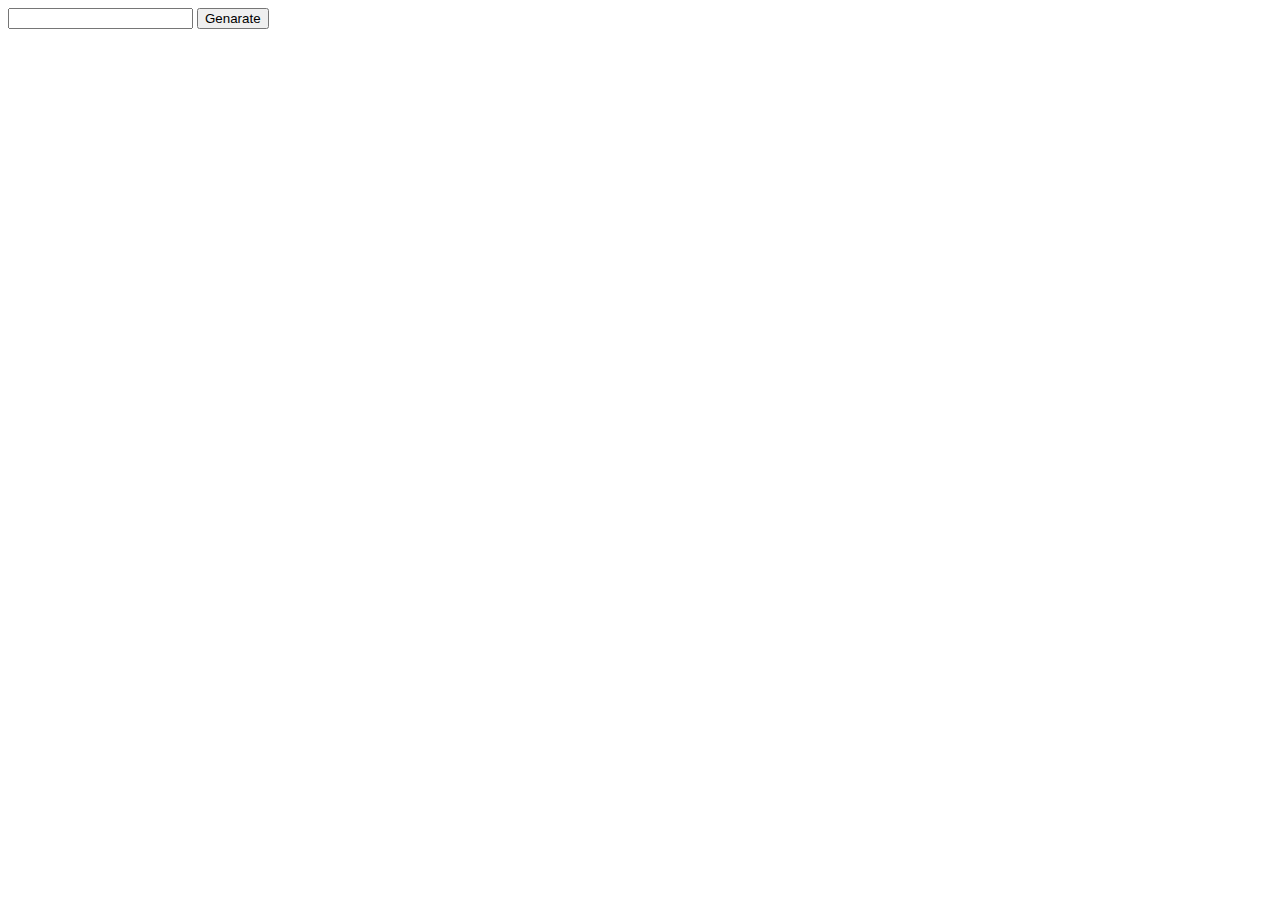
<file: index.html>
<!DOCTYPE html>
<html lang="en">
<head>
    <meta charset="UTF-8">
    <meta http-equiv="X-UA-Compatible" content="IE=edge">
    <meta name="viewport" content="width=device-width, initial-scale=1.0">
    <link rel="stylesheet" href="style.css">
    <title>Document</title>
</head>
<body>
    <input type="text" id="input"/>
    <button id="prime">Genarate</button>
    <script src="index.js" ></script>
</body>
</html>
</file>
<file: style.css>
.box{
    border: 20px solid black;
    background-color:red;
    height:30vh;
    width: 30vw;
    display: flex;
    align-items: center;
    justify-content: center;
}
.container{
    height: 90vh;
    display: flex;
    justify-content: center;
    align-items: center;
}
.box>a{
    text-decoration: none;
    color:black;
    background-color: blue;
    height: 40px;
    width: 70px;
    border-radius: 4px;
}
</file>
